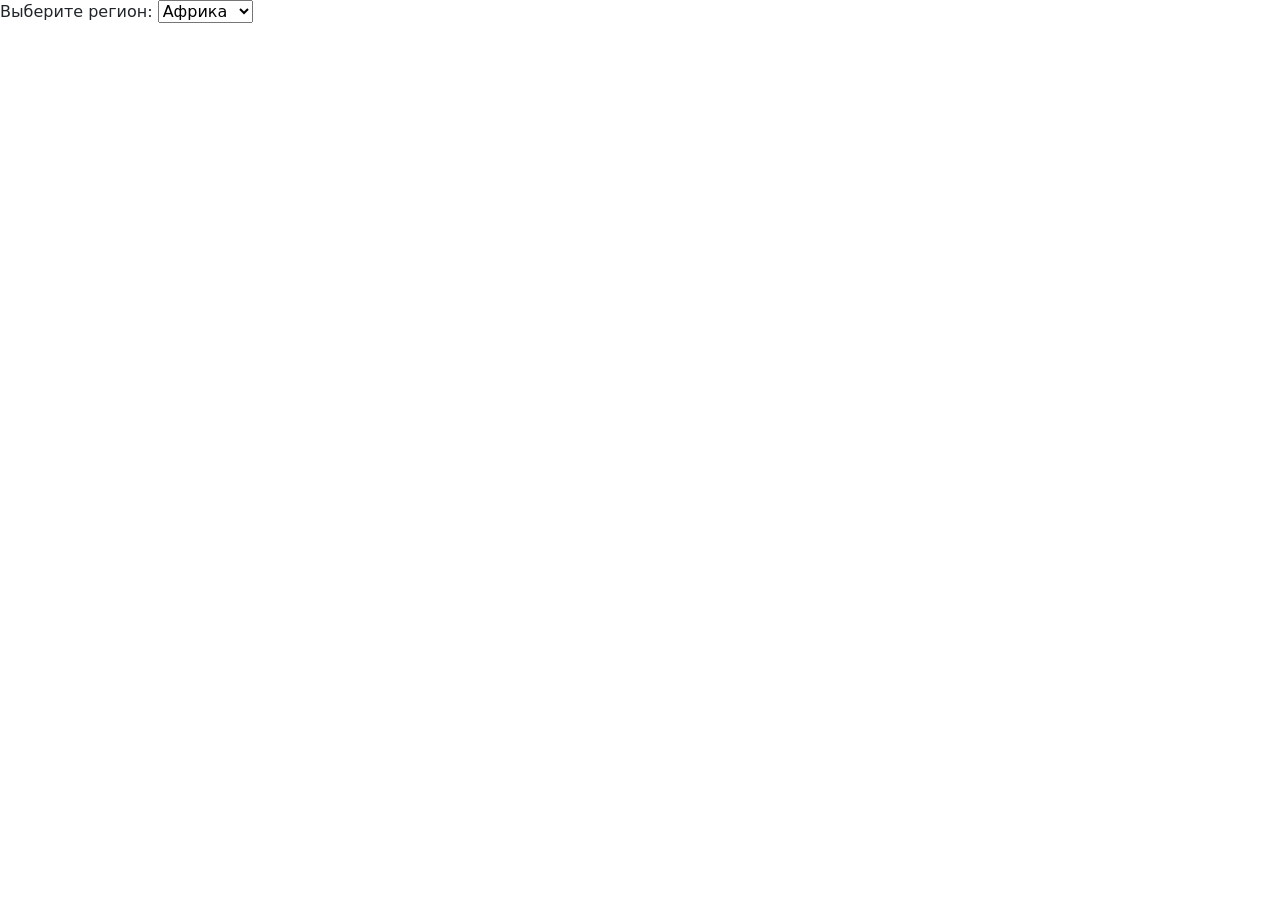
<file: homework 10 js.script/index.html>
<!doctype html>
<html lang="en">
<head>
    <meta charset="UTF-8">
    <meta name="viewport"
          content="width=device-width, user-scalable=no, initial-scale=1.0, maximum-scale=1.0, minimum-scale=1.0">
    <meta http-equiv="X-UA-Compatible" content="ie=edge">
    <link href="https://cdn.jsdelivr.net/npm/bootstrap@5.3.0/dist/css/bootstrap.min.css" rel="stylesheet" integrity="sha384-9ndCyUaIbzAi2FUVXJi0CjmCapSmO7SnpJef0486qhLnuZ2cdeRhO02iuK6FUUVM" crossorigin="anonymous">
    <link rel="stylesheet" href="./style/style.css"/>
    <title>Document</title>
</head>
<body>
<main class="ру-4">
    <section>
        <label for="region">Выберите регион:</label>
        <select id="region" onchange="getCountriesByRegion()">
            <option value="africa">Африка</option>
            <option value="americas">Америка</option>
            <option value="asia">Азия</option>
            <option value="europe">Европа</option>
            <option value="oceania">Океания</option>
        </select>

        <ul id="country-list"></ul>
        <div class="container">
            <div class="row"></div>
        </div>
    </section>
</main>
<script src="script.js"></script>
</body>
</html>
</file>
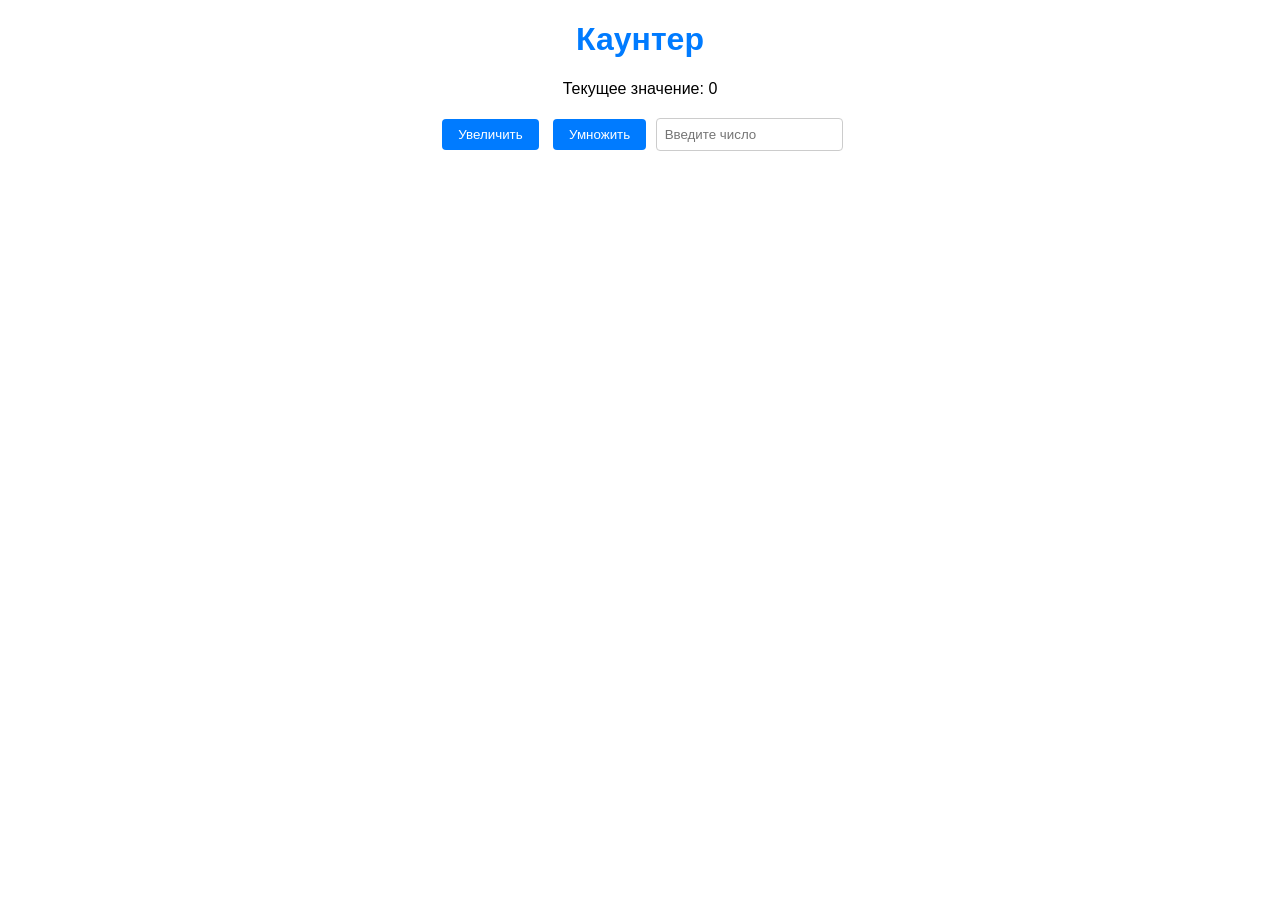
<file: homework 9/index.html>
<!DOCTYPE html>
<html>
<head>
    <title></title>
    <meta charset="UTF-8">
    <link rel="stylesheet" href="style.css">
</head>
<body>
<h1>Каунтер</h1>
<p>Текущее значение: <span id="counter">0</span></p>
<button onclick="incrementCounter()">Увеличить</button>
<button onclick="showCustomAlert()">Умножить</button>
<input type="number" id="multiplier" placeholder="Введите число">
<div id="customAlert" class="hidden">
    <span id="alertText"></span>
    <button onclick="closeCustomAlert()">Закрыть</button>
</div>

<script src="script.js"></script>
</body>
</html>
</file>
<file: homework 10 js.script/style/style.css>
* {
    margin: 0;
    padding: 0;
    box-sizing: border-box;
}

.box img {
    width: 300px;
    height: 180px;
}

.box {
    display: flex;
    flex-direction: column;
    align-items: center;
    height: 100%;
    background-color: #f67a7a;
    padding: 10px;
    gap: 12px;
}
.col-4 {
    padding-bottom: 10px;
}
</file>
<file: homework 9/style.css>
body {
    font-family: Arial, sans-serif;
    text-align: center;
}

h1 {
    color: #007bff;
}

button {
    margin: 5px;
    padding: 8px 16px;
    background-color: #007bff;
    color: #fff;
    border: none;
    cursor: pointer;
    border-radius: 4px;
}

input {
    padding: 8px;
    border: 1px solid #ccc;
    border-radius: 4px;
}

#customAlert {
    display: flex;
    flex-direction: column;
    justify-content: center;
    align-items: center;
    position: fixed;
    top: 0;
    left: 0;
    width: 100%;
    height: 100%;
    background-color: rgba(0, 0, 0, 0.5);
}

#customAlert.hidden {
    display: none;
}

#customAlert button {
    margin-top: 10px;
}
</file>
